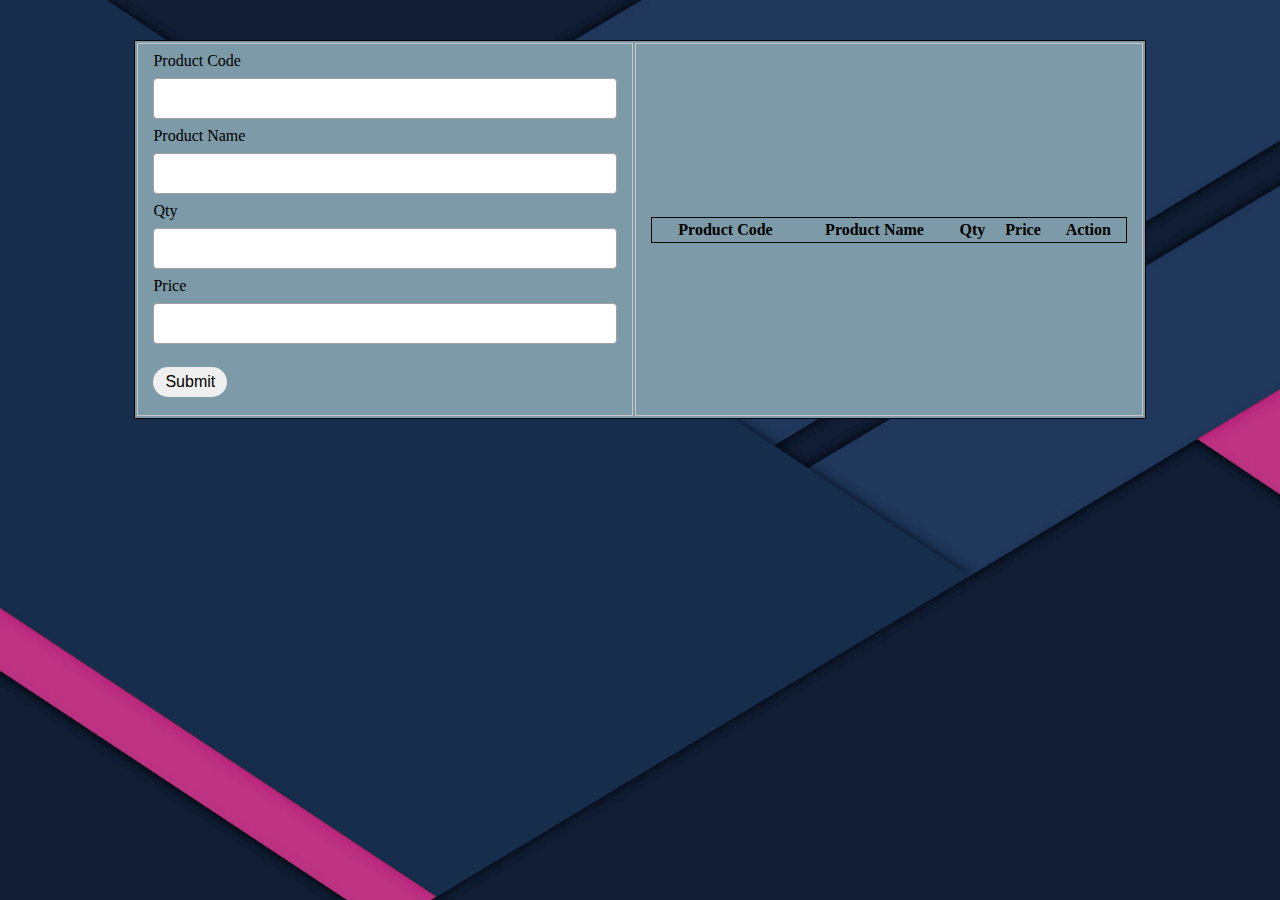
<file: index.html>
<!DOCTYPE html>
<head>
    <title>Crud Operation</title>
    <meta name="viewport" content="width=device-width, initial-scale=1.0">
   
    <link type="text/css" rel="stylesheet" href="style.css">
</head>

<body>
    <table>
        <tr>
            <td>
                <form autocomplete="off" onsubmit="onFormSubmit()">
                    <div>
                        <label for="productCode">Product Code</label>
                        <input type="text" name="productCode" id="productCode">
                    </div>
                    <div>
                        <label for="product">Product Name</label>
                        <input type="text" name="product" id="product">
                    </div>
                    <div>
                        <label for="qty">Qty</label>
                        <input type="number" name="qty" id="qty">
                    </div>
                    <div>
                        <label for="perPrice">Price</label>
                        <input type="number" name="perPrice" id="perPrice">
                    </div>

                    <div class="form_action--button">
                        <input type="submit" value="Submit" class="btn btn-primary">
                     
                    </div>
                </form>

                <td>
                    <table  class="list" id="storeList">
                        <thead>
                            <tr>
                                <th>Product Code</th>
                                <th>Product Name</th>
                                <th>Qty</th>
                                <th>Price</th>
                                <th>Action</th>

                            </tr>
                        </thead>
                        <tbody>

                        </tbody>
                    </table>
                </td>
            </td>
        </tr>
    </table>
    <script type="text/javascript" src="./script.js"></script>
</body>
</html>
</file>
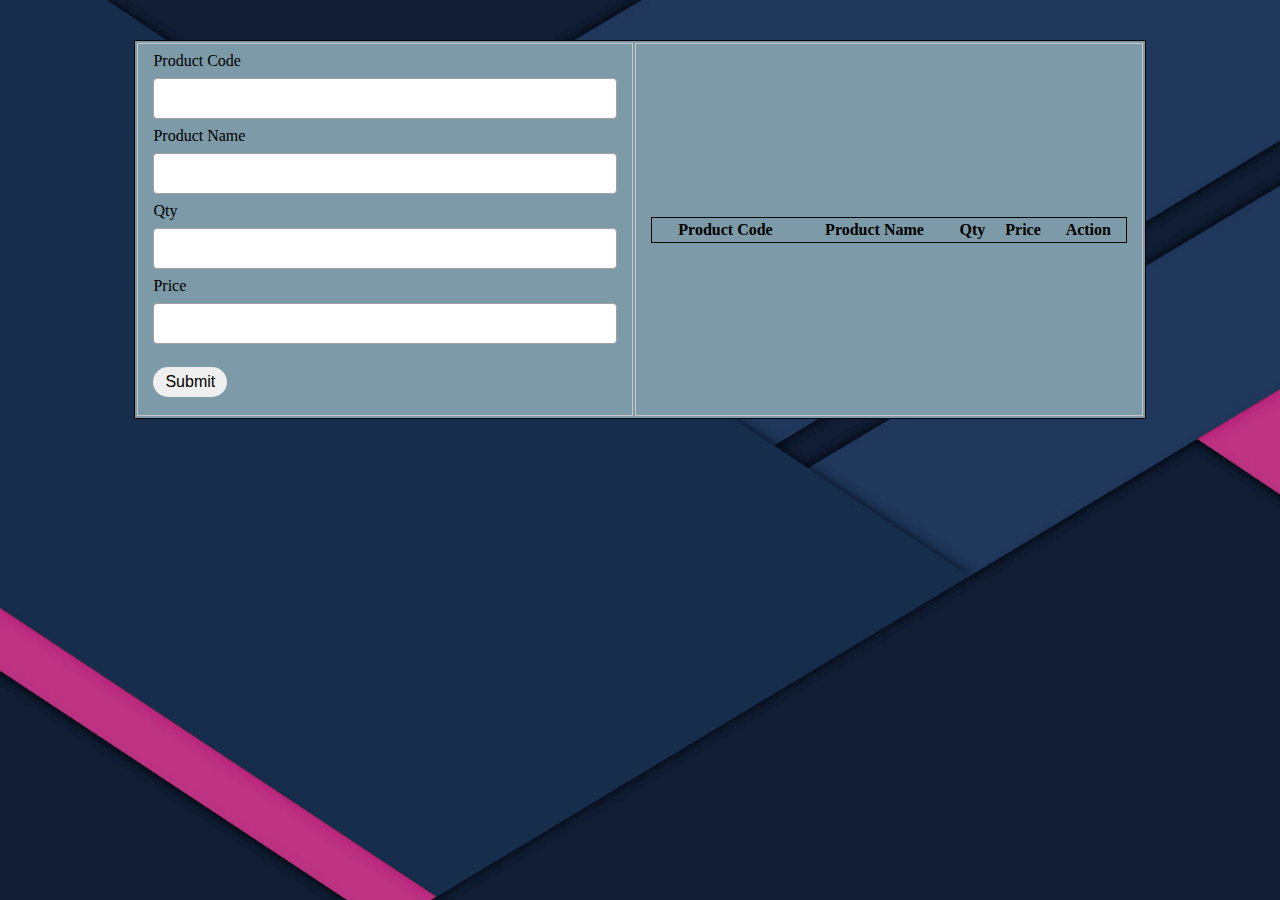
<file: crud/index.html>
<!DOCTYPE html>
<head>
    <title>Crud Operation</title>
    <meta name="viewport" content="width=device-width, initial-scale=1.0">
   
    <link type="text/css" rel="stylesheet" href="style.css">
</head>
<body>
    <table>
        <tr>
            <td>
                <form autocomplete="off" onsubmit="onFormSubmit()">
                    <div>
                        <label for="productCode">Product Code</label>
                        <input type="text" name="productCode" id="productCode">
                    </div>
                    <div>
                        <label for="product">Product Name</label>
                        <input type="text" name="product" id="product">
                    </div>
                    <div>
                        <label for="qty">Qty</label>
                        <input type="number" name="qty" id="qty">
                    </div>
                    <div>
                        <label for="perPrice">Price</label>
                        <input type="number" name="perPrice" id="perPrice">
                    </div>

                    <div class="form_action--button">
                        <input type="submit" value="Submit" class="btn btn-primary">
                     
                    </div>
                </form>

                <td>
                    <table  class="list" id="storeList">
                        <thead>
                            <tr>
                                <th>Product Code</th>
                                <th>Product Name</th>
                                <th>Qty</th>
                                <th>Price</th>
                                <th>Action</th>

                            </tr>
                        </thead>
                        <tbody>

                        </tbody>
                    </table>
                </td>
            </td>
        </tr>
    </table>
    <script type="text/javascript" src="./script.js"></script>
</body>
</html>
</file>
<file: style.css>
body{
    background-image: url('background.jpg');
    background-repeat: no-repeat;
    background-attachment: fixed;
    background-size: cover;
}

table{
    width: 80%;
    margin: 40px auto;
    background: rgb(124,154,167);
    border:1px solid black;
}

table.list{
    text-align: center;
    width: 100%;
}

td{
    border: 1px solid rgb(204,200,200);
    text-align: left;
    padding: 8px 15px;
}

tr:nth-child(even), table.list thread> tr{
    background-color: rgb(204,200,200);
}

input[type="text"],input[type="number"]{
    width:91%;
    padding:12px 20px;
    margin:8px 0;
    display: inline-block;
    border: 1px solid rgb(165,161,161);
    border-radius: 4px;
}

input[type="submit"]{
   
    padding:6px 12px;
    margin:15px 0 10px;
    display: inline-block;
    border: none;
    border-radius: 30px;
    font-size: 1rem;
    cursor: pointer;
    outline: none;
}
input[type="submit"]:hover{
    background: #4b99d8;
}

input[type="reset"]:hover{
    background: #4b99d8;
}
button:hover{
    background:#4b99d8 ;
}
</file>
<file: crud/style.css>
body{
    background-image: url('background.jpg');
    background-repeat: no-repeat;
    background-attachment: fixed;
    background-size: cover;
}

table{
    width: 80%;
    margin: 40px auto;
    background: rgb(124,154,167);
    border:1px solid black;
}

table.list{
    text-align: center;
    width: 100%;
}

td{
    border: 1px solid rgb(204,200,200);
    text-align: left;
    padding: 8px 15px;
}

tr:nth-child(even), table.list thread> tr{
    background-color: rgb(204,200,200);
}

input[type="text"],input[type="number"]{
    width:91%;
    padding:12px 20px;
    margin:8px 0;
    display: inline-block;
    border: 1px solid rgb(165,161,161);
    border-radius: 4px;
}

input[type="submit"]{
   
    padding:6px 12px;
    margin:15px 0 10px;
    display: inline-block;
    border: none;
    border-radius: 30px;
    font-size: 1rem;
    cursor: pointer;
    outline: none;
}
input[type="submit"]:hover{
    background: #4b99d8;
}

input[type="reset"]:hover{
    background: #4b99d8;
}
button:hover{
    background:#4b99d8 ;
}
</file>
